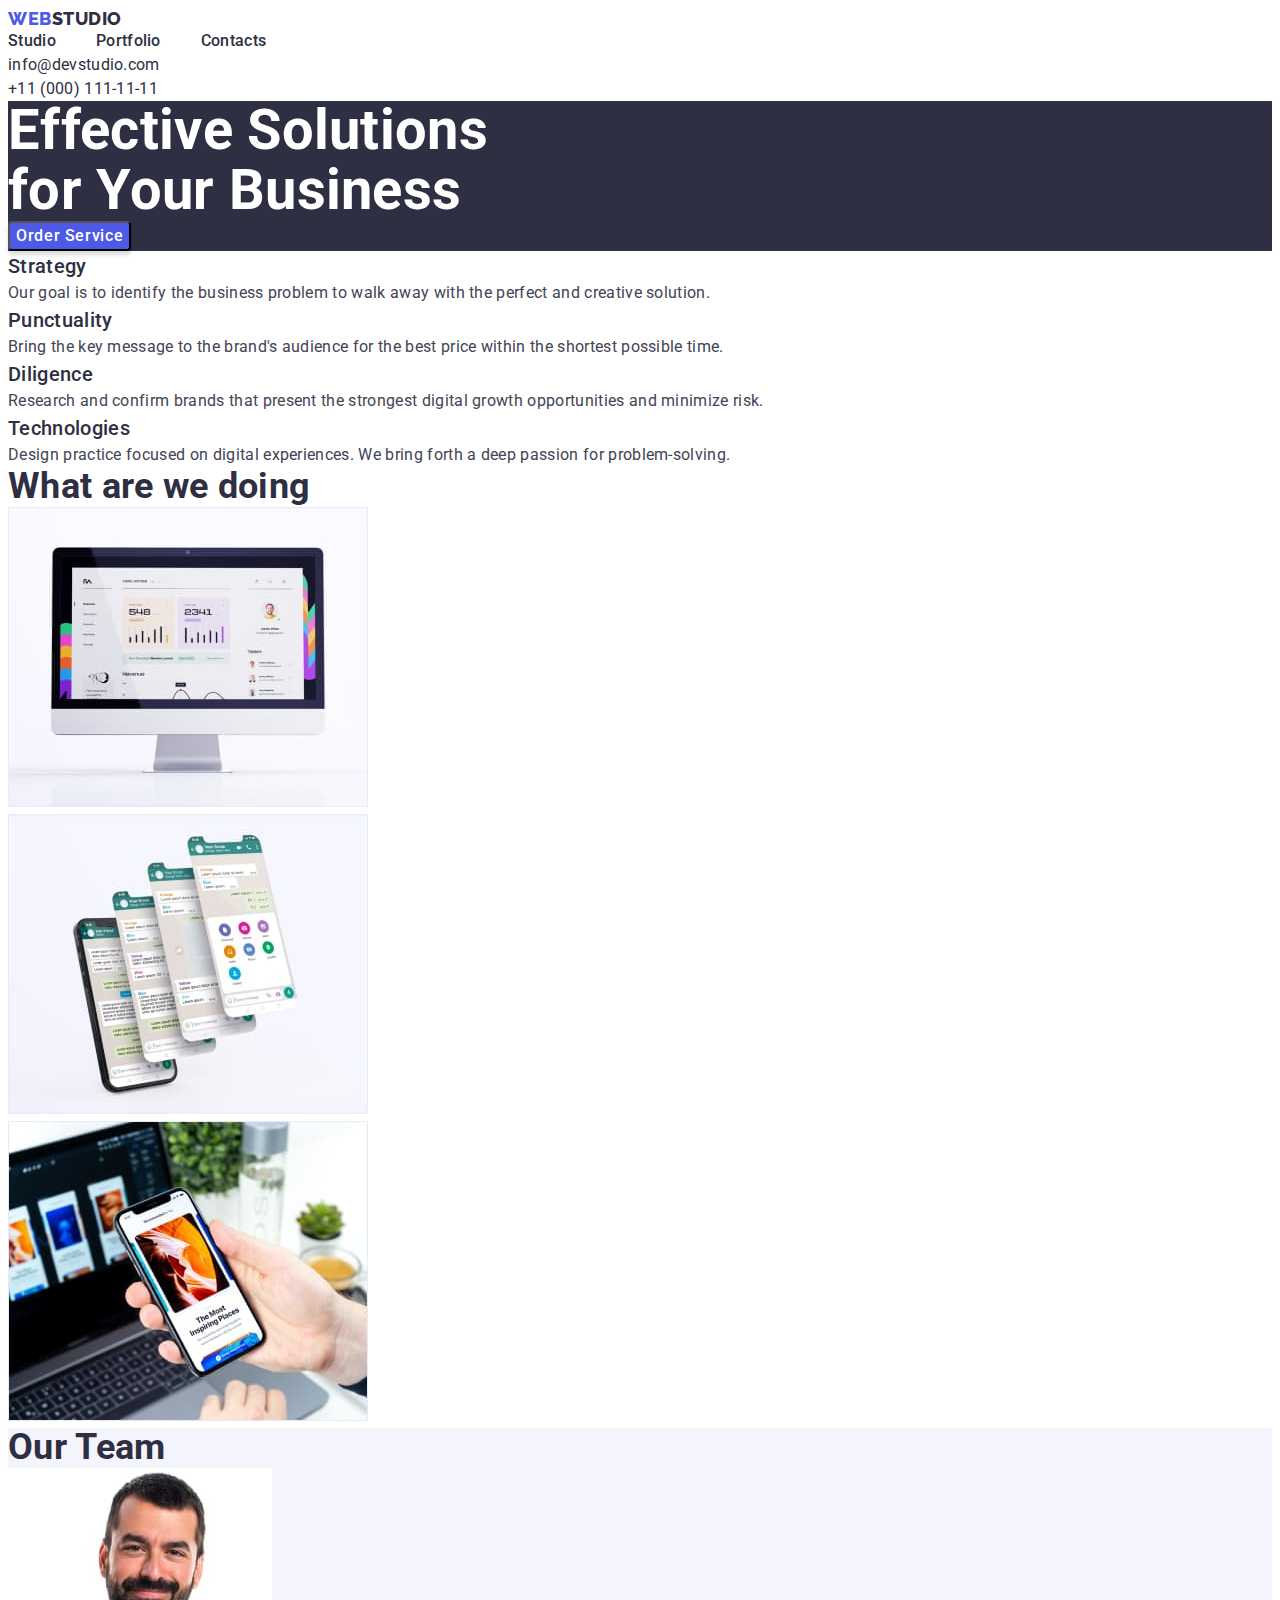
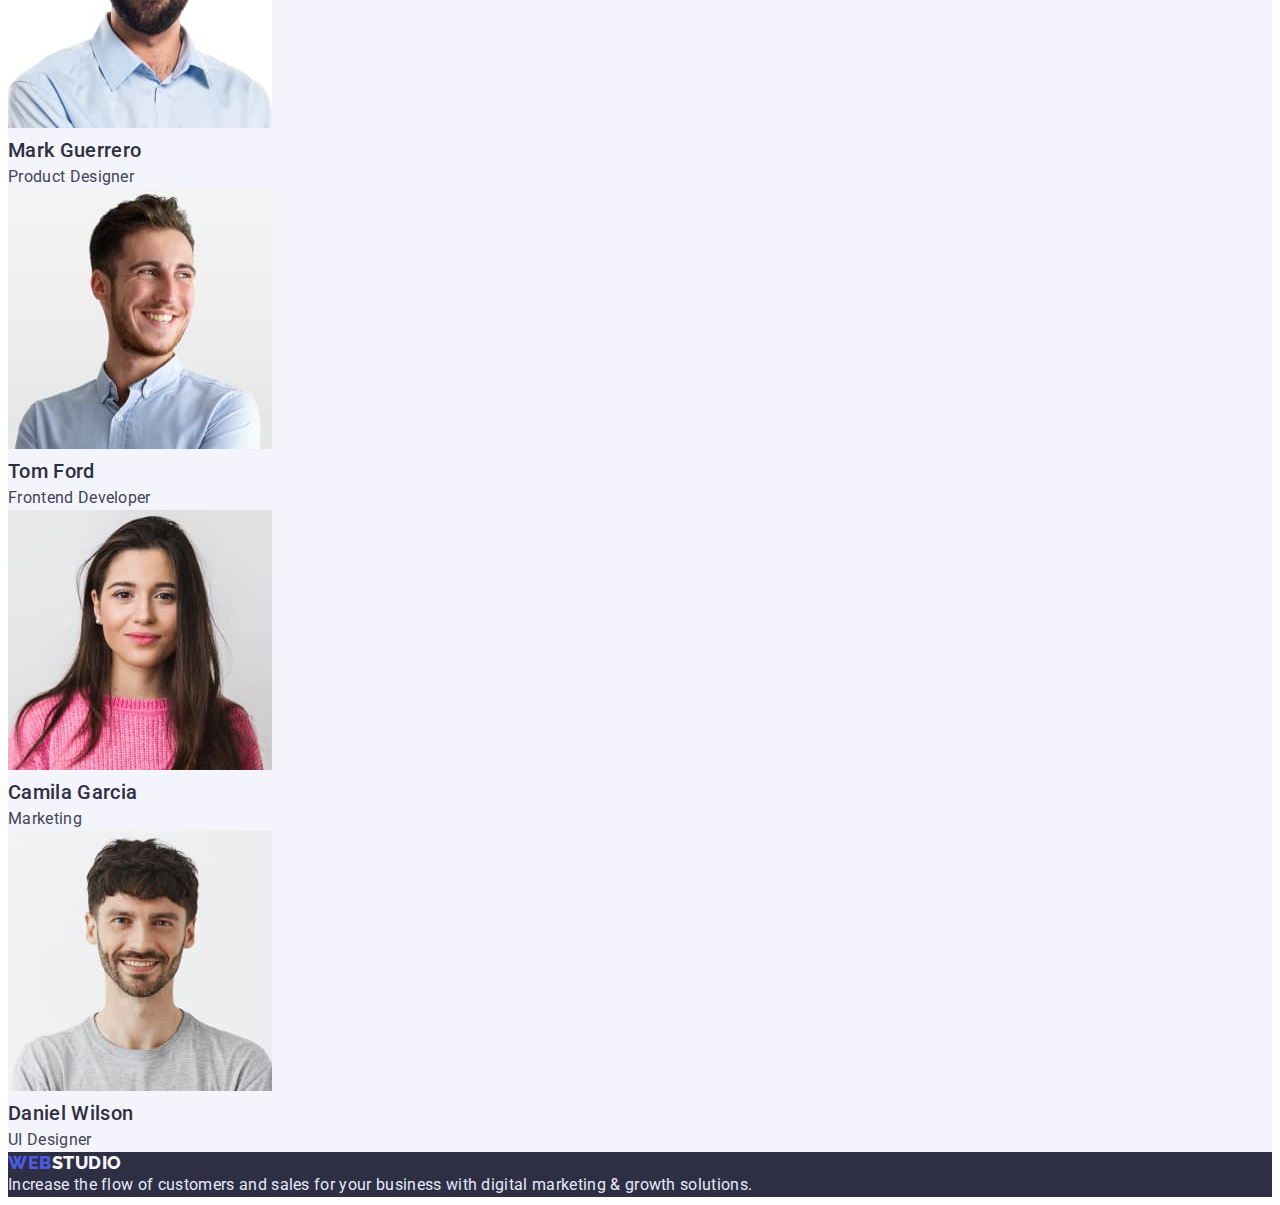
<file: index.html>
<!DOCTYPE html>
<html lang="en">
  <head>
    <meta charset="UTF-8" />
    <meta http-equiv="X-UA-Compatible" content="IE=edge" />
    <meta name="viewport" content="width=device-width, initial-scale=1.0" />
    <title>Web Studio</title>

      <link rel="stylesheet" href="./css/styles.css">

      <link rel="preconnect" href="https://fonts.googleapis.com">
      <link rel="preconnect" href="https://fonts.gstatic.com" crossorigin>
      <link href="https://fonts.googleapis.com/css2?family=Raleway:wght@800&family=Roboto:wght@400;500;700;900&display=swap" rel="stylesheet">
   
      

  </head>

  <body>
     <header>

       <nav>
         <a class="logo logo-link-header" href="./index.html">
          <span class="logo-color">Web</span>Studio</a>

         <ul class="header-list list">

             <li class="header-item">
                 <a class="item-nav link" href="./index.html">Studio</a>
             </li>
             
             <li class="header-item">
                 <a  class="item-nav link" href="../goit-markup-hw-02/portfolio.html">Portfolio</a>
             </li>
             <li class="header-item">
                 <a  class="item-nav link" href="">Contacts</a>
             </li>
         </ul>
      </nav>
      <address>
        <ul>
          <li><a  class="mail-tel link" href="mailto:info@devstudio.com">info@devstudio.com</a></li>
          <li><a  class="mail-tel link" href="tel:+110001111111">+11 (000) 111-11-11</a></li>
        </ul>
      </address>
    </header>

    <main>
      
        <!-- Hero section --> 
      <section class="wrapper">

        <h1 class="hero-text">Effective Solutions<p>for Your Business</p></h1>
        <button class="hero-button btn hero-text-btn" type="button">Order Service</button>

      </section>
       <!-- /Hero section --> 

       <!-- About section -->
      <section class="about-section">
        <h2 class="visually-hidden">About us</h2>
        <ul class="list">
          <li>
            <h3 class="about-name">Strategy</h3>
            <p class="about-name-text">
              Our goal is to identify the business problem to walk away with the
              perfect and creative solution.
            </p>
          </li>
          <li>
            <h3 class="about-name">Punctuality</h3>
            <p class="about-name-text">
              Bring the key message to the brand's audience for the best price
              within the shortest possible time.
            </p>
          </li>
          <li>
            <h3 class="about-name">Diligence</h3>
            <p class="about-name-text">
              Research and confirm brands that present the strongest digital
              growth opportunities and minimize risk.
            </p>
          </li>
          <li>
            <h3 class="about-name">Technologies</h3>
            <p class="about-name-text">
              Design practice focused on digital experiences. We bring forth a
              deep passion for problem-solving.
            </p>
          </li>
        </ul>
      </section>
      <!-- /About section -->

      <section class="what-section">
        <h2 class="section-name">What are we doing</h2>
        <ul class="list">
          <li><img src="./images/about/img_1.jpg" alt="сайт" width="360" height="300" /></li>
          <li><img src="./images/about/img_2.jpg" alt="чат" width="360"  height="300" /></li>
          <li><img src="./images/about/img_3.jpg" alt="програма" width="360" height="300" /></li>
        </ul>
      </section>

      <!-- Employees section -->
      <section class="employees-section">
        <h2 class="section-name">Our Team</h2>
        <ul class="list">
          <li>
            <img
              src="./images/employees/mark_guerrero.jpg"
              alt="фото робітника"
              width="264"
              height="260"
            />
            <h3 class="name-empl">Mark Guerrero</h3>
            <p class="about-name-text">Product Designer</p>
          </li>
          <li>
            <img
              src="./images/employees/tom_ford.jpg"
              alt="фото робітника"
              width="264"
              height="260"
            />
            <h3 class="name-empl">Tom Ford</h3>
            <p class="about-name-text">Frontend Developer</p>
          </li>
          <li>
            <img
              src="./images/employees/camila_garcia.jpg"
              alt="фото робітника"
              width="264"
              height="260"
            />
            <h3 class="name-empl">Camila Garcia</h3>
            <p class="about-name-text">Marketing</p>
          </li>
          <li>
            <img
              src="./images/employees/daniel_wilson.jpg"
              alt="фото робітника"
              width="264"
              height="260"
            />
            <h3 class="name-empl">Daniel Wilson</h3>
            <p class="about-name-text">UI Designer</p>
          </li>
        </ul>
      </section>
      <!-- /Employees section -->
    </main>

    <!-- Footer section-->
    <footer class="footer-block">
      <a class="logo logo-link-header" href="./index.html">
        <span class="logo-color">Web</span><span class="logo-color-down">Studio</span></a>
      <p class="footer-text">
        Increase the flow of customers and sales for your business with digital
        marketing & growth solutions.
      </p>
    </footer>
    <!--/Footer section-->

  </body>
</html>
</file>
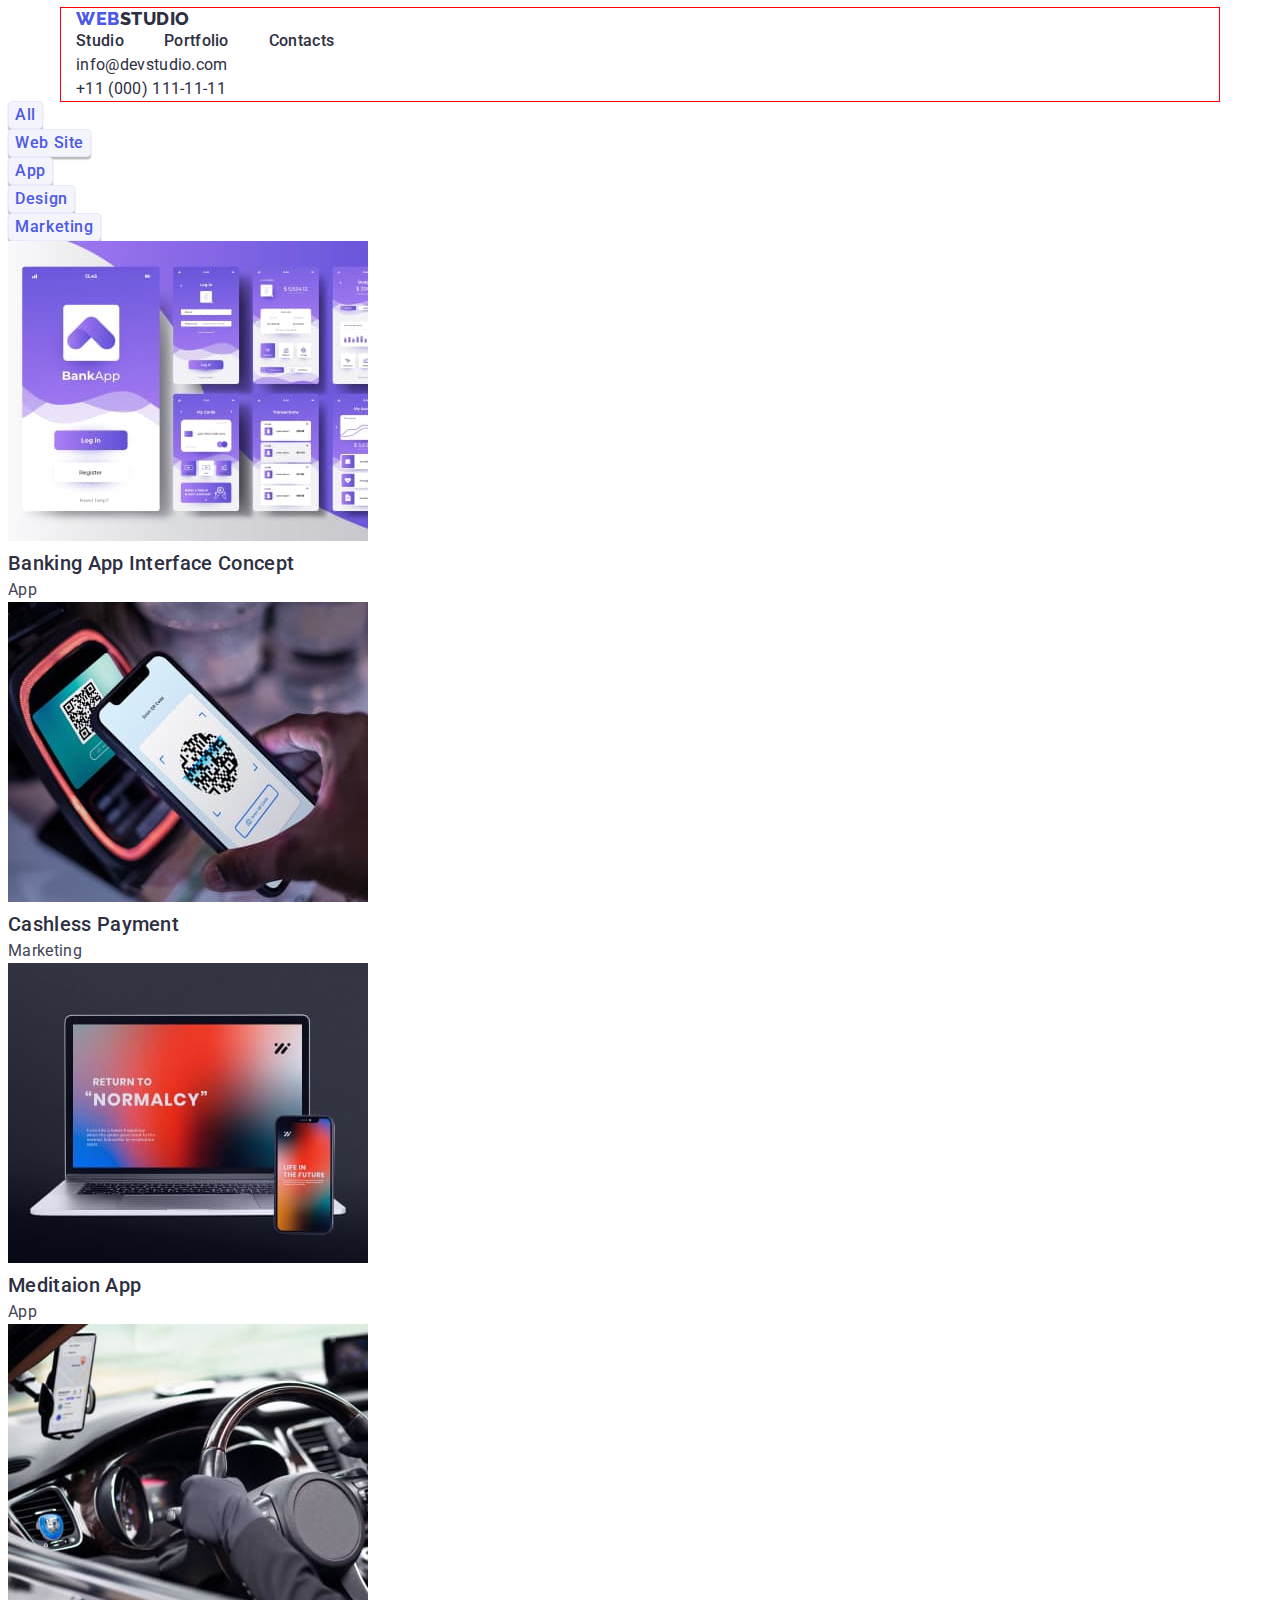
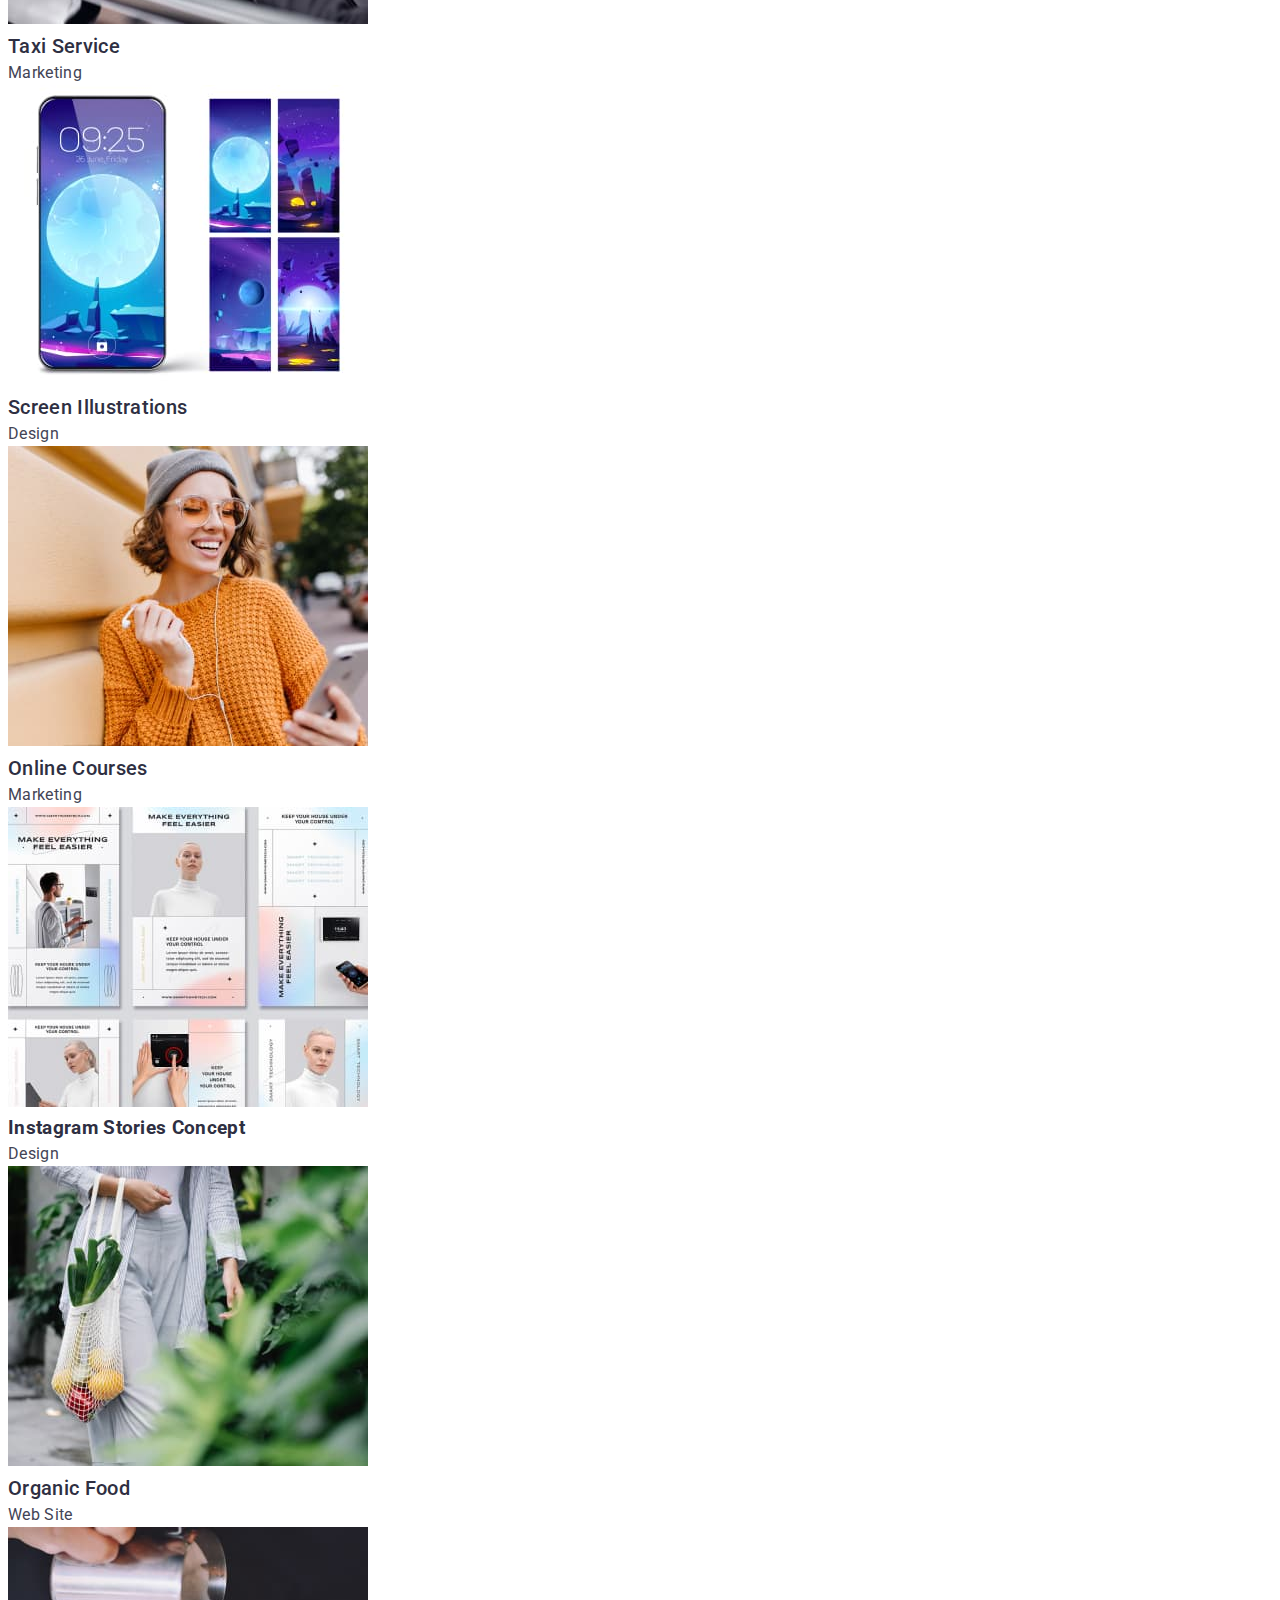
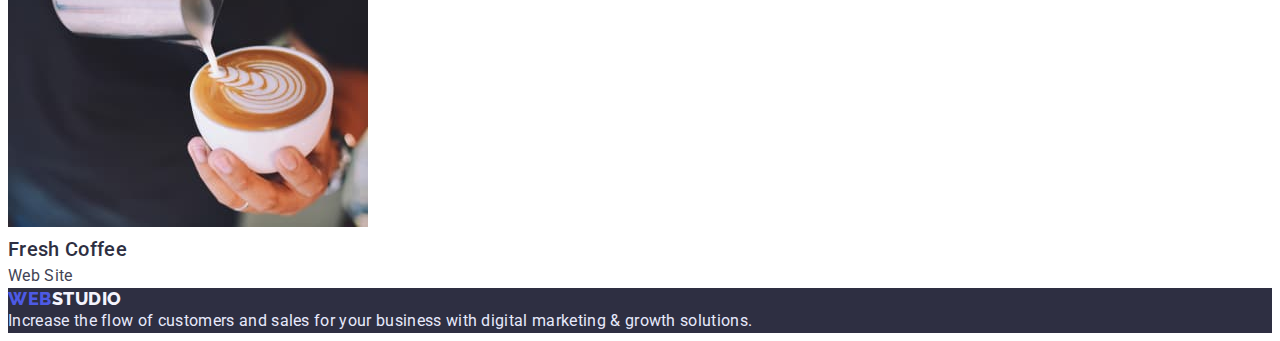
<file: portfolio.html>
<!DOCTYPE html>
<html lang="en">
  <head>
    <meta charset="UTF-8" />
    <meta http-equiv="X-UA-Compatible" content="IE=edge" />
    <meta name="viewport" content="width=device-width, initial-scale=1.0" />
    <title>Portfolio</title>

    <link rel="stylesheet" href="./css/styles.css">

    <link rel="preconnect" href="https://fonts.googleapis.com">
    <link rel="preconnect" href="https://fonts.gstatic.com" crossorigin>
    <link href="https://fonts.googleapis.com/css2?family=Raleway:wght@800&family=Roboto:wght@400;500;700;900&display=swap" rel="stylesheet">
 
     

  </head>

  <body>
    <header>
      <div class="container">
      <nav>
        <a class="logo logo-link-header" href="./index.html">
         <span class="logo-color">Web</span>Studio</a>

        <ul class="header-list list">

            <li class="header-item">
                <a class="item-nav link" href="./index.html">Studio</a>
            </li>
            
            <li class="header-item">
                <a  class="item-nav link" href="../goit-markup-hw-02/portfolio.html">Portfolio</a>
            </li>
            <li class="header-item">
                <a  class="item-nav link" href="">Contacts</a>
            </li>
        </ul>
     </nav>
     <address>
       <ul>
        <li><a class="mail-tel link" href="mailto:info@devstudio.com">info@devstudio.com</a></li>
        <li><a class="mail-tel link" href="tel:+110001111111">+11 (000) 111-11-11</a></li>
      </ul>
     </address>
    </div>
   </header>

    <main>
      
        <!-- BTN section --> 
      <section class="btn-section">
        <h2 class="visually-hidden">Section button</h2>
        <ul class="list">
           <li class="list-item">       
        <button class="modal-btn btn btn-section" type="button">All</button></li>
           <li class="list-item">
        <button class="modal-btn btn" type="button">Web Site</button></li>
           <li class="list-item">
        <button class="modal-btn btn" type="button">App</button></li>
           <li class="list-item">
        <button class="modal-btn btn" type="button">Design</button></li>
           <li class="list-item">
        <button class="modal-btn btn" type="button">Marketing</button></li>
       </ul>

         <!-- /BTN section --> 

        <ul class="list">
          <li class="img-list"><img src="./images/portfolio/banking.jpg" alt="banking" width="360" height="300" />
            <h3 class="portfolio-text-large">Banking App Interface Concept</h3>
            <p class="portfolio-text-small">App</p>
          </li>

          <li class="img-list"><img src="./images/portfolio/cashless.jpg" alt="cashless" width="360" height="300" />
            <h3 class="portfolio-text-large">Cashless Payment</h3>
            <p class="portfolio-text-small">Marketing</p>
          </li>

          <li class="img-list"><img src="./images/portfolio/meditation.jpg" alt="meditation" width="360" height="300" />
            <h3 class="portfolio-text-large">Meditaion App</h3>
            <p class="portfolio-text-small">App</p>
          </li>

          <li class="img-list"><img src="./images/portfolio/taxi.jpg" alt="taxi" width="360" height="300" />
            <h3 class="portfolio-text-large">Taxi Service</h3>
            <p class="portfolio-text-small">Marketing</p>
          </li>

          <li class="img-list"><img src="./images/portfolio/screen.jpg" alt="screen" width="360" height="300" />
            <h3 class="portfolio-text-large">Screen Illustrations</h3>
            <p class="portfolio-text-small">Design</p>
          </li>

          <li class="img-list"><img src="./images/portfolio/online.jpg" alt="online" width="360" height="300" />
            <h3 class="portfolio-text-large">Online Courses</h3>
            <p class="portfolio-text-small">Marketing</p>
          </li>

          <li class="img-list"><img src="./images/portfolio/instagram.jpg" alt="instagram" width="360" height="300" />
            <h3>Instagram Stories Concept</h3>
            <p class="portfolio-text-small">Design</p>
          </li>

          <li class="img-list"><img src="./images/portfolio/organic.jpg" alt="organic" width="360" height="300" />
            <h3 class="portfolio-text-large">Organic Food</h3>
            <p class="portfolio-text-small">Web Site</p>
          </li>

          <li class="img-list"><img src="./images/portfolio/fresh_coffee.jpg" alt="coffee" width="360" height="300" />
            <h3 class="portfolio-text-large">Fresh Coffee</h3>
            <p class="portfolio-text-small">Web Site</p>
          </li>
        </ul>
      </section>

    </main>

    <!-- Footer section-->
    <footer class="footer-block">
      <a class="logo logo-link-header" href="./index.html">
        <span class="logo-color">Web</span><span class="logo-color-down">Studio</span></a>
      <p class="footer-text">
        Increase the flow of customers and sales for your business with digital
        marketing & growth solutions.
      </p>
    </footer>
    <!--/Footer section-->

  </body>
</html>
</file>
<file: css/styles.css>
body {
    font-family: 'Roboto', sans-serif;
    color: var(--brand-color);
    font-weight: 400;
    font-size: 16px;
    line-height: 1.5;
    letter-spacing: 0.02em;
}

/* all-style */
.visually-hidden {
    position: absolute;
    width: 1px;
    height: 1px;
    margin: -1px;
    border: 0;
    padding: 0;
    white-space: nowrap;
    clip-path: inset(100%);
    clip: rect(0 0 0 0);
    overflow: hidden;
}

:root {
    --brand-color: #2E2F42;
    --color-link: #4D5AE5;
    --color-text: #E7E9FC;
}
 /* yrok   */
h1,h2,h3,h4,h5,h6,p {
    margin: 0;
}

ul {
    margin: 0;
    padding: 0;
}

.container {
    width: 1128px;
    margin: auto;
    outline: 1px solid red;
    padding-left: 15px;
    padding-right: 15px;
}
 .header {
    padding: 24px 0;
 }

відстань ставити марджіном
 /* yrok   */
 
.list {
    list-style: none;
}

.link {
    color: var(--brand-color);
}

.link:hover {
    color: var(--color-link);
}

a, li {
    list-style-type: none;
    text-decoration: none;
}

.btn {
    border-radius: 4px;
    cursor: pointer;
    font-family: inherit;
}

/* all-style */


/* Logo-web */

.logo-link-header {
    font-weight: 800;
    line-height: 1.17;  
    display: flex;
    align-items: center;
    letter-spacing: 0.03em;
    text-transform: uppercase;
}

.logo {
    font-family: 'Raleway', sans-serif;
    padding: 0px;
    font-size: 18px;
    color: var(--brand-color);
    text-decoration: none;
} 

.logo-color {
    color: var(--color-link);
    list-style: none;
    text-decoration: none;
}

/* Logo-web */

/* header  */

.header-list {
    display: flex;
    flex-direction: row;    
    gap: 40px;   
}

.header-item {
    list-style: none;
    text-decoration: none;
}


.item-nav {
    font-weight: 500;
    list-style: none;
}

.mail-tel {
    font-style: normal;
    color: var(--brand-color)
}

.mail-tel:hover {
    color: var(--color-link);
}
/* header  */


/* main  */

.wrapper {
    background: #2E2F42;
}

.hero-text {
    font-weight: 700;
    font-size: 56px;
    line-height: 1.07;
    color: #FFFFFF;
}

.hero-button {
    background: var(--color-link);
    box-shadow: 0px 4px 4px rgba(0, 0, 0, 0.15);
}

.hero-text-btn {
    font-weight: 500;
    letter-spacing: 0.04em;
    color: #FFFFFF;
    font-family:  inherit;
    font-weight: 500;
    font-size: 16px;
    line-height: 1.5;
    letter-spacing: 0.04em;
}

/* about  */
.about-section {
    
}

.about-name {
    color: var(--brand-color);
    font-weight: 500;
    font-size: 20px;
}

.about-name-text {
    color: #434455;
} 
/* about  */

/* what  */

.what-section {
    color: var(--brand-color);
}

.section-name {
    font-weight: 700;
    font-size: 36px;
    line-height: 1.11;
}

/* what  */

/* empl  */
.employees-section {
    background: #F4F4FD;
}
.name-empl {
    font-weight: 500;
    font-size: 20px;

}
/* empl  */

/* main  */

/* footer  */

.footer-block {
    background: #2E2F42;
}

.footer-text {
    color: var(--color-text);
}

.logo-color-down {
    color: #F4F4FD;
}

/* footer  */

/* portfolio  */
.btn-section {
}

.modal-btn {
    background: #F4F4FD;
    color: var(--color-link);
    box-shadow: 0px 3px 1px rgba(0, 0, 0, 0.1), 0px 2px 1px rgba(0, 0, 0, 0.08),
          0px 2px 2px rgba(0, 0, 0, 0.12);
    border-radius: 4px;
    border: 1px solid #e7e9fc;
    font-family: inherit;
    font-weight: 500;
    font-size: 16px;
    line-height: 1.5;
    letter-spacing: 0.04em;
}

.btn:hover,
.btn:focus {
    
}

.modal-btn:hover {
    background: var(--color-link);
    color: var(--color-text);
    border-color: var(--color-link);
}

.portfolio-text-large {
    color: var(--brand-color);
    font-weight: 500;
    font-size: 20px;
}

.portfolio-text-small {
    color: #434455; 
}
/* portfolio  */




/* potom */
</file>
